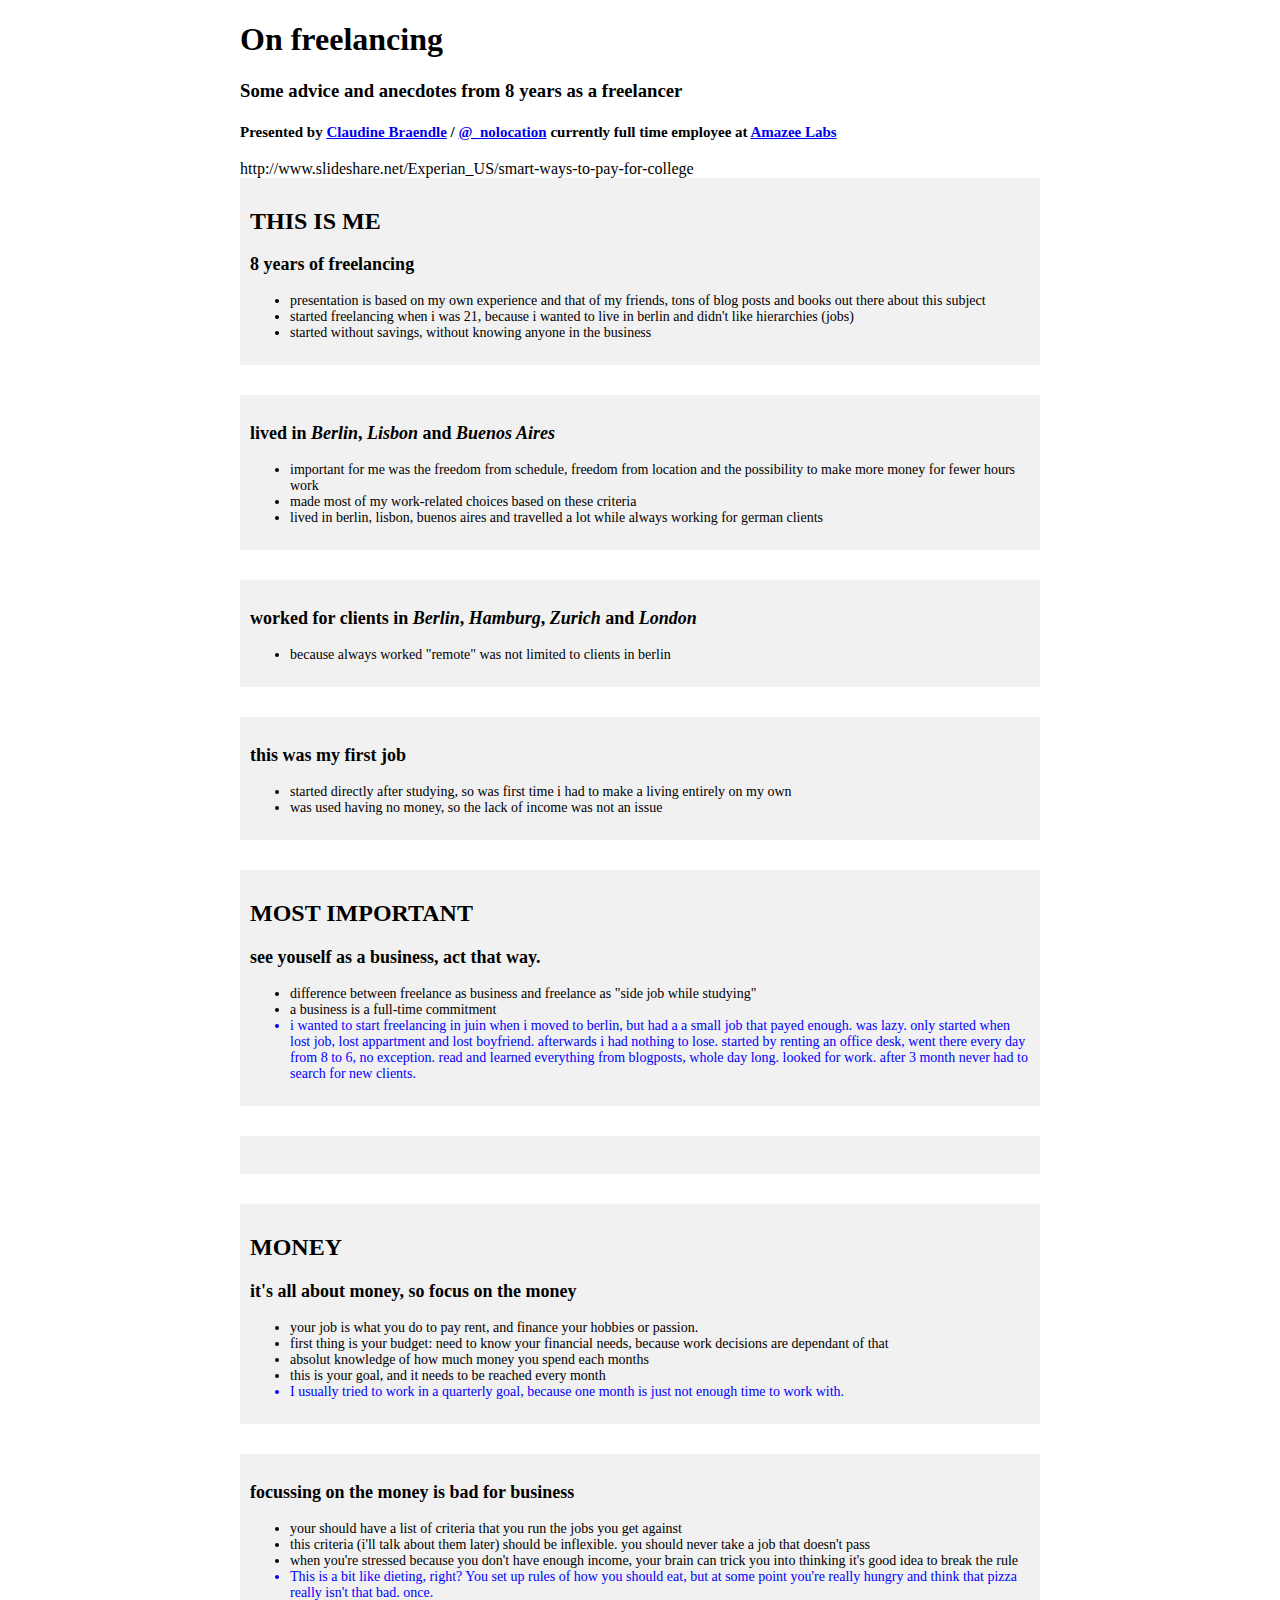
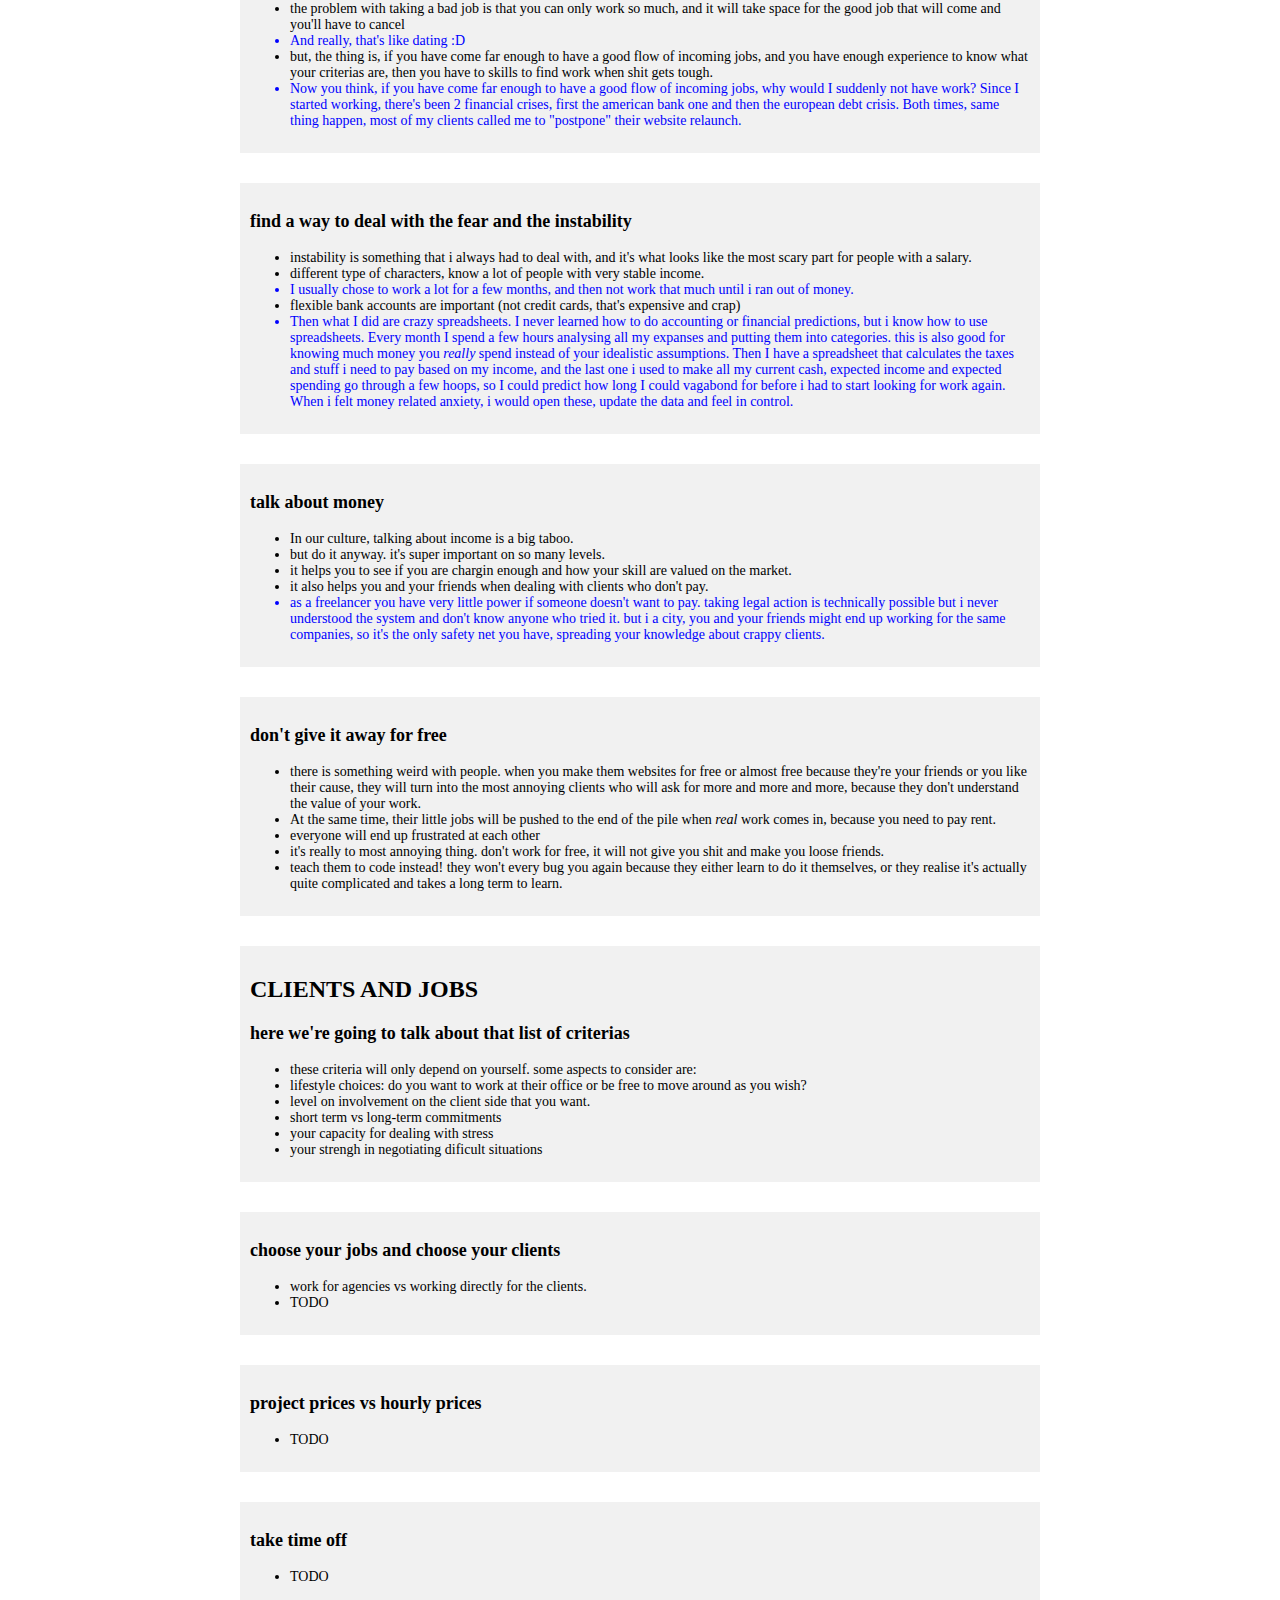
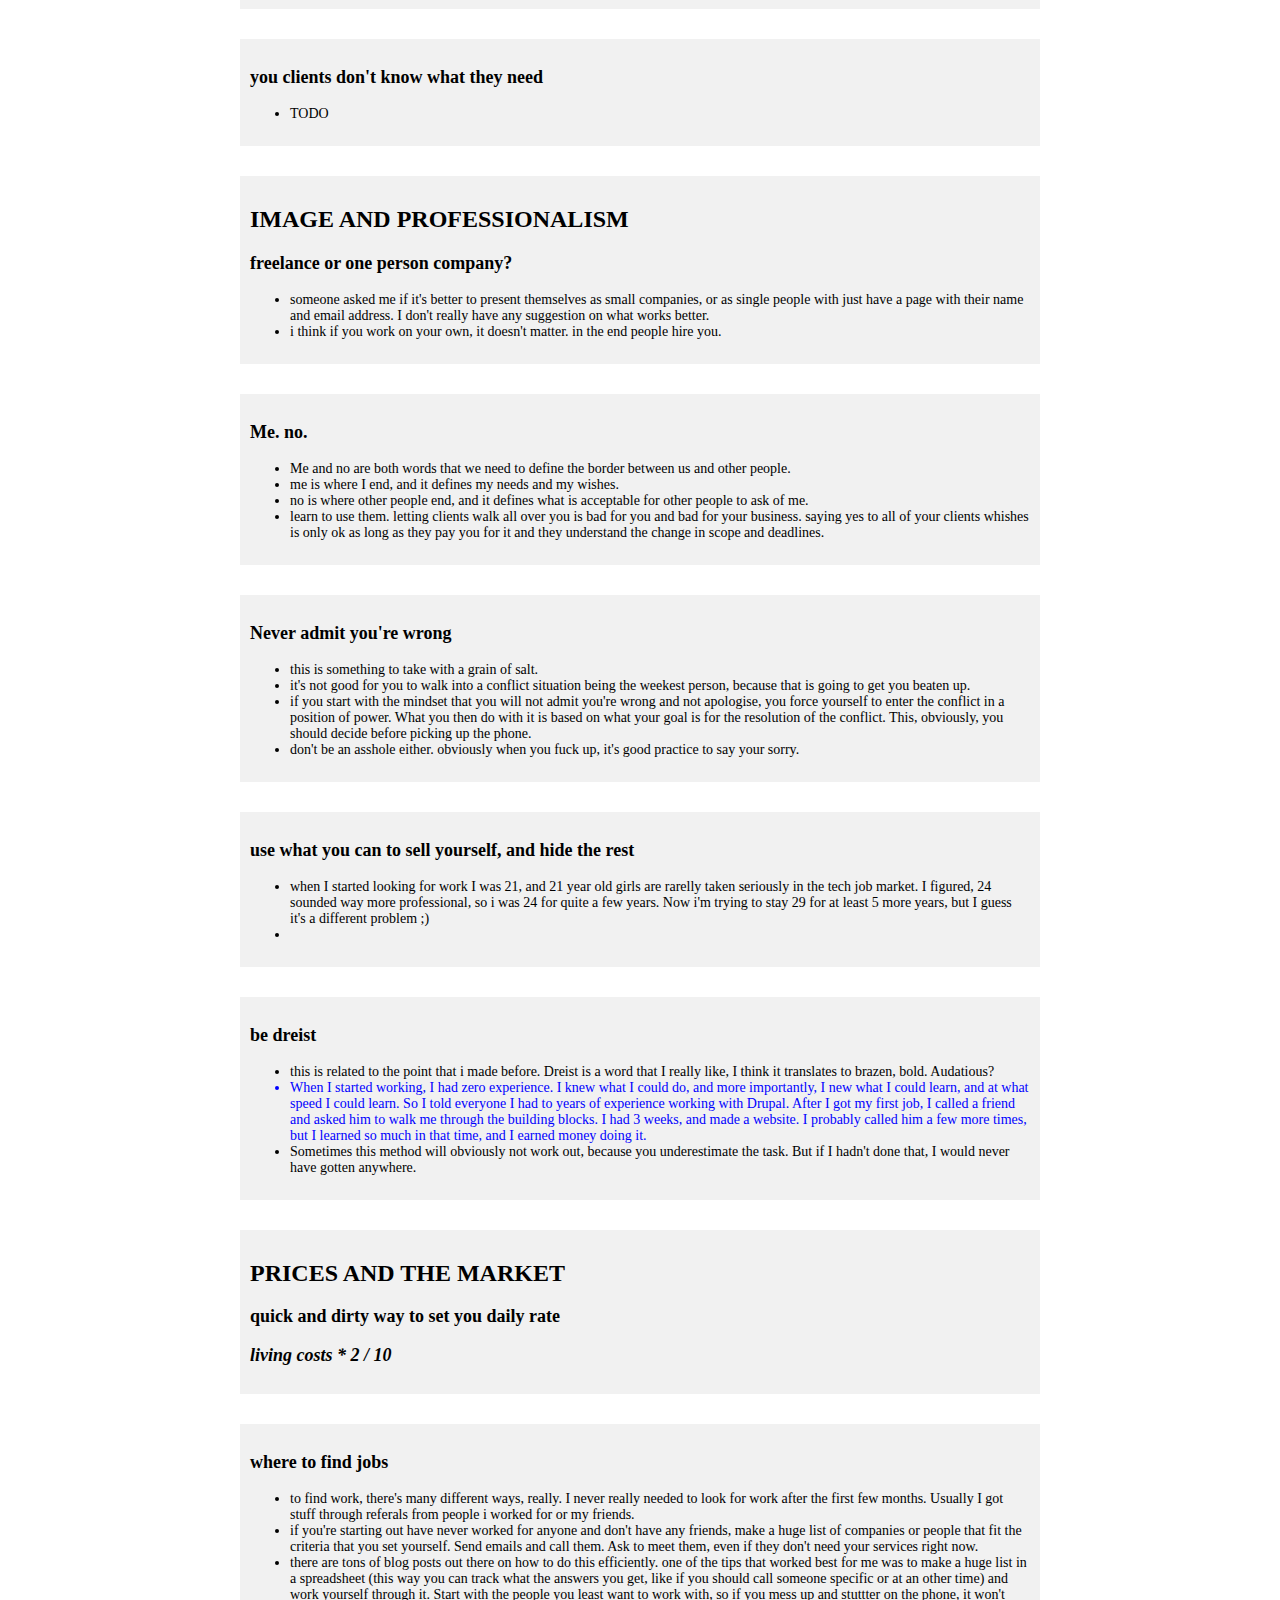
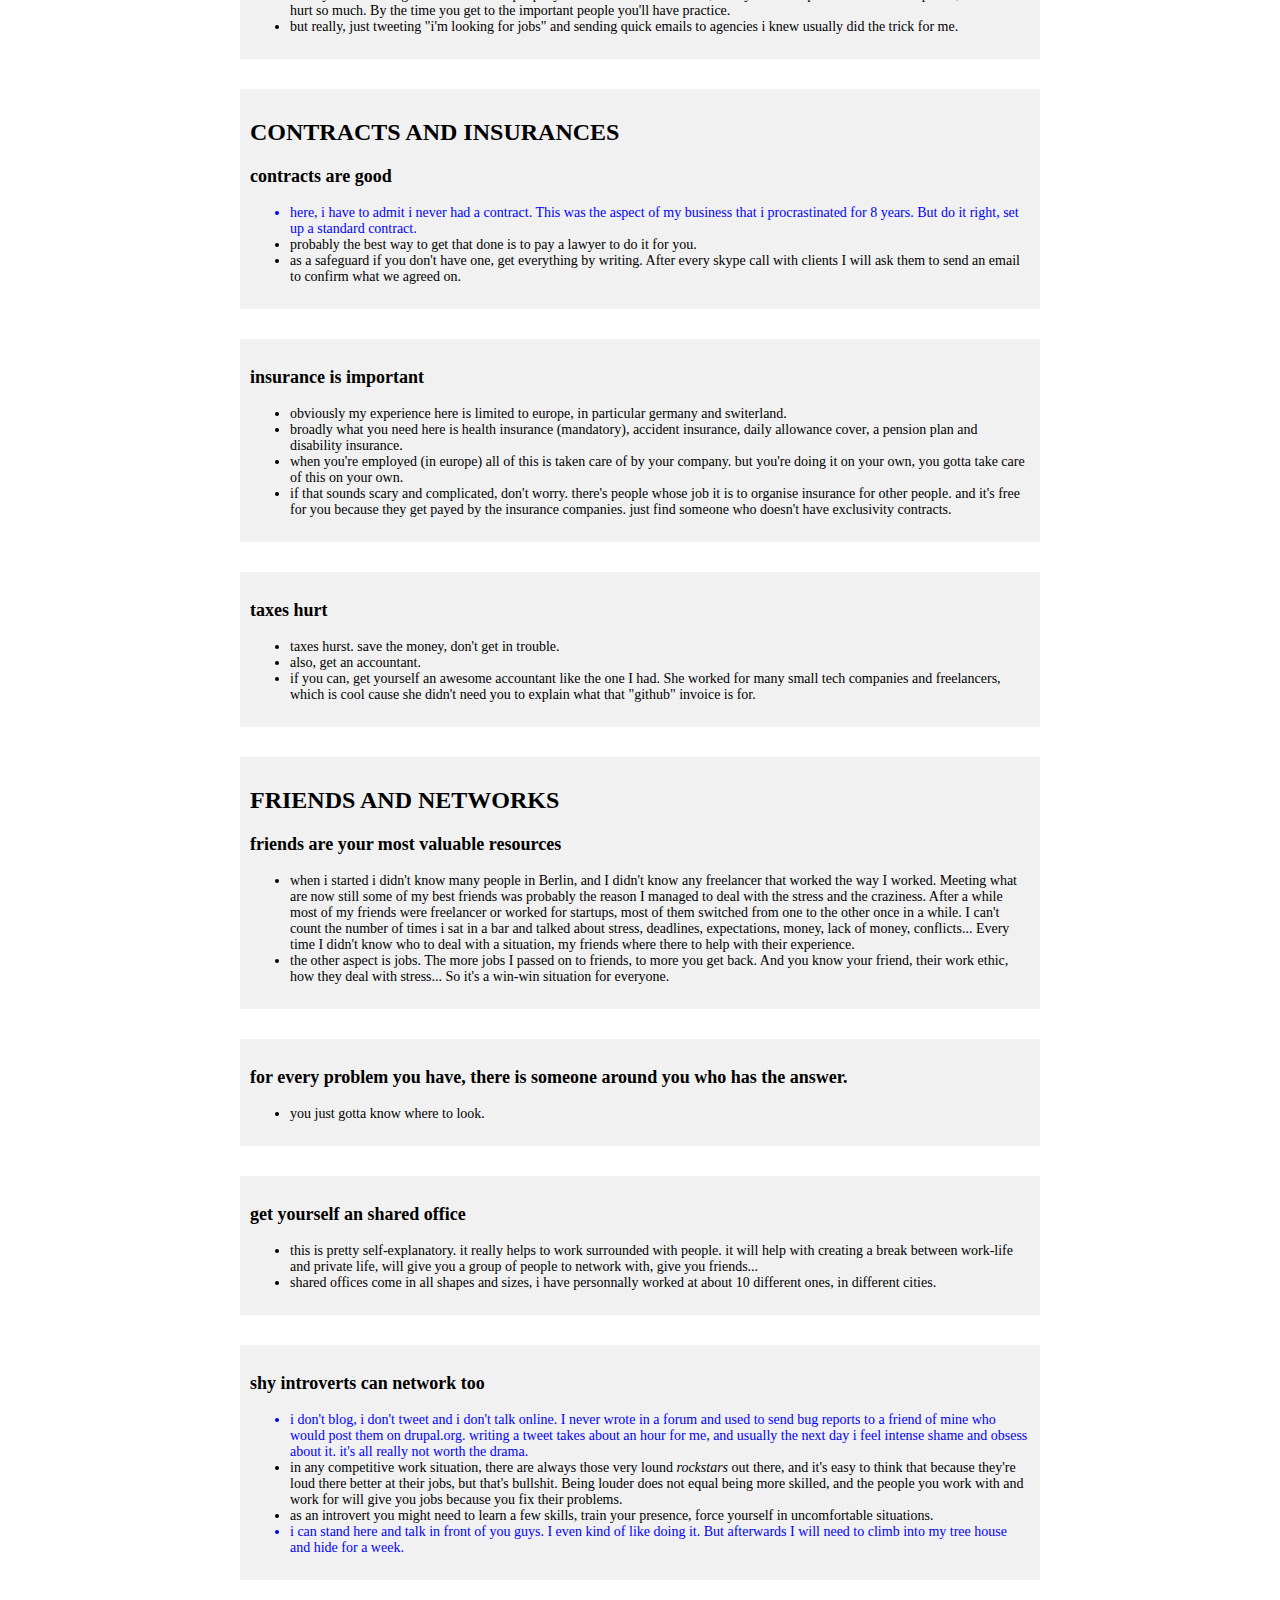
<file: text.html>
<!doctype html>
<html lang="en">

  <head>
    <meta charset="utf-8">

    <title>reveal.js – The HTML Presentation Framework</title>

    <meta name="description" content="A framework for easily creating beautiful presentations using HTML">
    <meta name="author" content="Hakim El Hattab">

    <meta name="apple-mobile-web-app-capable" content="yes">
    <meta name="apple-mobile-web-app-status-bar-style" content="black-translucent">

    <meta name="viewport" content="width=device-width, initial-scale=1.0, maximum-scale=1.0, user-scalable=no, minimal-ui">
  </head>

  <style type="text/css">
  .slides {
    margin: auto;
    width: 800px;
  }
  section > section {
    margin-bottom: 30px;
    padding: 10px;
    background: #f1f1f1;
  }
  section > p {
    font-size: 18px;
    font-weight: bold;
  }
  section > h2 {
    text-transform: uppercase;
  }
  .infos {
    font-size: 14px;
  }
  .annecdote {
    color: blue;
  }
  </style>

  <body>

    <div class="reveal">

      <!-- Any section element inside of this container is displayed as a slide -->
      <div class="slides">
        <section>
          <h1>On freelancing</h1>
          <h3>Some advice and anecdotes from 8 years as a freelancer</h3>
          <p>
            <small>Presented by <a href="http://nolocation.net">Claudine Braendle</a> / <a href="http://twitter.com/_nolocation">@_nolocation</a> currently full time employee at <a href="http://amazeelabs.com">Amazee Labs</a></small>
          </p>
        </section>
http://www.slideshare.net/Experian_US/smart-ways-to-pay-for-college
        <section>
          <section>
            <h2>This is me</h2>
            <p>8 years of freelancing</p>
            <div class="infos">
              <ul>
                <li>presentation is based on my own experience and that of my friends, tons of blog posts and books out there about this subject</li>
                <li>started freelancing when i was 21, because i wanted to live in berlin and didn't like hierarchies (jobs)</li>
                <li>started without savings, without knowing anyone in the business</li>
              </ul>
            </div>
          </section>
          <section>
            <p>lived in <em>Berlin</em>, <em>Lisbon</em> and <em>Buenos Aires</em></p>
            <div class="infos">
              <ul>
                <li>important for me was the freedom from schedule, freedom from location and the possibility to make more money for fewer hours work</li>
                <li>made most of my work-related choices based on these criteria</li>
                <li>lived in berlin, lisbon, buenos aires and travelled a lot while always working for german clients</li>
              </ul>
            </div>
          </section>
          <section>
            <p>worked for clients in <em>Berlin</em>, <em>Hamburg</em>, <em>Zurich</em> and <em>London</em></p>
            <div class="infos">
              <ul>
                <li>because always worked "remote" was not limited to clients in berlin</li>
              </ul>
            </div>
          </section>
          <section>
            <p>this was my first job</p>
            <div class="infos">
              <ul>
                <li>started directly after studying, so was first time i had to make a living entirely on my own</li>
                <li>was used having no money, so the lack of income was not an issue</li>
              </ul>
            </div>
          </section>
        </section>

        <section>
          <section>
            <h2>Most important</h2>
            <p>see youself as a business, act that way.</p>
            <div class="infos">
              <ul>
                <li>difference between freelance as business and freelance as "side job while studying"</li>
                <li>a business is a full-time commitment</li>
                <li class="annecdote">i wanted to start freelancing in juin when i moved to berlin, but had a a small job that payed enough. was lazy. only started when lost job, lost appartment and lost boyfriend. afterwards i had nothing to lose. started by renting an office desk, went there every day from 8 to 6, no exception. read and learned everything from blogposts, whole day long. looked for work. after 3 month never had to search for new clients.</li>
              </ul>
            </div>
          </section>
          <section>
            <p></p>
          </section>
        </section>

        <section>
          <section>
            <h2>Money</h2>
            <p>it's all about money, so focus on the money</p>
            <div class="infos">
              <ul>
                <li>your job is what you do to pay rent, and finance your hobbies or passion.</li>
                <li>first thing is your budget: need to know your financial needs, because work decisions are dependant of that</li>
                <li>absolut knowledge of how much money you spend each months</li>
                <li>this is your goal, and it needs to be reached every month</li>
                <li class="annecdote">I usually tried to work in a quarterly goal, because one month is just not enough time to work with.</li>
              </ul>
            </div>
          </section>
          <section>
            <p>focussing on the money is bad for business</p>
            <div class="infos">
              <ul>
                <li>your should have a list of criteria that you run the jobs you get against</li>
                <li>this criteria (i'll talk about them later) should be inflexible. you should never take a job that doesn't pass</li>
                <li>when you're stressed because you don't have enough income, your brain can trick you into thinking it's  good idea to break the rule</li>
                <li class="annecdote">This is a bit like dieting, right? You set up rules of how you should eat, but at some point you're really hungry and think that pizza really isn't that bad. once.</li>
                <li>the problem with taking a bad job is that you can only work so much, and it will take space for the good job that will come and you'll have to cancel</li>
                <li class="annecdote">And really, that's like dating :D</li>
                <li>but, the thing is, if you have come far enough to have a good flow of incoming jobs, and you have enough experience to know what your criterias are, then you have to skills to find work when shit gets tough.</li>
                <li class="annecdote">Now you think, if you have come far enough to have a good flow of incoming jobs, why would I suddenly not have work? Since I started working, there's been 2 financial crises, first the american bank one and then the european debt crisis. Both times, same thing happen, most of my clients called me to "postpone" their website relaunch.</li>
              </ul>
            </div>
          </section>
          <section>
            <p>find a way to deal with the fear and the instability</p>
            <div class="infos">
              <ul>
                <li>instability is something that i always had to deal with, and it's what looks like the most scary part for people with a salary.</li>
                <li>different type of characters, know a lot of people with very stable income.</li>
                <li class="annecdote">I usually chose to work a lot for a few months, and then not work that much until i ran out of money.</li>
                <li>flexible bank accounts are important (not credit cards, that's expensive and crap)</li>
                <li class="annecdote">Then what I did are crazy spreadsheets. I never learned how to do accounting or financial predictions, but i know how to use spreadsheets. Every month I spend a few hours analysing all my expanses and putting them into categories. this is also good for knowing much money you <em>really</em> spend instead of your idealistic assumptions. Then I have a spreadsheet that calculates the taxes and stuff i need to pay based on my income, and the last one i used to make all my current cash, expected income and expected spending go through a few hoops, so I could predict how long I could vagabond for before i had to start looking for work again. When i felt money related anxiety, i would open these, update the data and feel in control.</li>
              </ul>
            </div>
          </section>
          <section>
            <p>talk about money</p>
            <div class="infos">
              <ul>
                <li>In our culture, talking about income is a big taboo.</li>
                <li>but do it anyway. it's super important on so many levels.</li>
                <li>it helps you to see if you are chargin enough and how your skill are valued on the market.</li>
                <li>it also helps you and your friends when dealing with clients who don't pay.</li>
                <li class="annecdote">as a freelancer you have very little power if someone doesn't want to pay. taking legal action is technically possible but i never understood the system and don't know anyone who tried it. but i a city, you and your friends might end up working for the same companies, so it's the only safety net you have, spreading your knowledge about crappy clients.</li>
              </ul>
            </div>
          </section>
          <section>
            <p>don't give it away for free</p>
            <div class="infos">
              <ul>
                <li>there is something weird with people. when you make them websites for free or almost free because they're your friends or you like their cause, they will turn into the most annoying clients who will ask for more and more and more, because they don't understand the value of your work.</li>
                <li>At the same time, their little jobs will be pushed to the end of the pile when <em>real</em> work comes in, because you need to pay rent.</li>
                <li>everyone will end up frustrated at each other</li>
                <li>it's really to most annoying thing. don't work for free, it will not give you shit and make you loose friends.</li>
                <li>teach them to code instead! they won't every bug you again because they either learn to do it themselves, or they realise it's actually quite complicated and takes a long term to learn.</li>
              </ul>
            </div>
          </section>
        </section>

        <section>
          <section>
            <h2>Clients and Jobs</h2>
            <p>here we're going to talk about that list of criterias</p>
            <div class="infos">
              <ul>
                <li>these criteria will only depend on yourself. some aspects to consider are:</li>
                <li>lifestyle choices: do you want to work at their office or be free to move around as you wish?</li>
                <li>level on involvement on the client side that you want.</li>
                <li>short term vs long-term commitments</li>
                <li>your capacity for dealing with stress</li>
                <li>your strengh in negotiating dificult situations</li>
              </ul>
            </div>
          </section>
          <section>
            <p>choose your jobs and choose your clients</p>
            <div class="infos">
              <ul>
                <li>work for agencies vs working directly for the clients.</li>
                <li>TODO</li>
              </ul>
            </div>
          </section>
          <section>
            <p>project prices vs hourly prices</p>
            <div class="infos">
              <ul>
                <li>TODO</li>
              </ul>
            </div>
          </section>
          <section>
            <p>take time off</p>
            <div class="infos">
              <ul>
                <li>TODO</li>
              </ul>
            </div>
          </section>
          <section>
            <p>you clients don't know what they need</p>
            <div class="infos">
              <ul>
                <li>TODO</li>
              </ul>
            </div>
          </section>
        </section>

        <section>
          <section>
            <h2>Image and professionalism</h2>
            <p>freelance or one person company?</p>
            <div class="infos">
              <ul>
                <li>someone asked me if it's better to present themselves as small companies, or as single people with just have a page with their name and email address. I don't really have any suggestion on what works better.</li>
                <li>i think if you work on your own, it doesn't matter. in the end people hire you.</li>
              </ul>
            </div>
          </section>
          <section>
            <p>Me. no.</p>
            <div class="infos">
              <ul>
                <li>Me and no are both words that we need to define the border between us and other people.</li>
                <li>me is where I end, and it defines my needs and my wishes.</li>
                <li>no is where other people end, and it defines what is acceptable for other people to ask of me.</li>
                <li>learn to use them. letting clients walk all over you is bad for you and bad for your business. saying yes to all of your clients whishes is only ok as long as they pay you for it and they understand the change in scope and deadlines.</li>
              </ul>
            </div>
          </section>
          <section>
            <p>Never admit you're wrong</p>
            <div class="infos">
              <ul>
                <li>this is something to take with a grain of salt.</li>
                <li>it's not good for you to walk into a conflict situation being the weekest person, because that is going to get you beaten up.</li>
                <li>if you start with the mindset that you will not admit you're wrong and not apologise, you force yourself to enter the conflict in a position of power. What you then do with it is based on what your goal is for the resolution of the conflict. This, obviously, you should decide before picking up the phone.</li>
                <li>don't be an asshole either. obviously when you fuck up, it's good practice to say your sorry.</li>
              </ul>
            </div>
          </section>
          <section>
            <p>use what you can to sell yourself, and hide the rest</p>
            <div class="infos">
              <ul>
                <li>when I started looking for work I was 21, and 21 year old girls are rarelly taken seriously in the tech job market. I figured, 24 sounded way more professional, so i was 24 for quite a few years. Now i'm trying to stay 29 for at least 5 more years, but I guess it's a different problem ;)</li>
                <li></li>
              </ul>
            </div>
          </section>
          <section>
            <p>be dreist</p>
            <div class="infos">
              <ul>
                <li>this is related to the point that i made before. Dreist is a word that I really like, I think it translates to brazen, bold. Audatious?</li>
                <li class="annecdote">When I started working, I had zero experience. I knew what I could do, and more importantly, I new what I could learn, and at what speed I could learn. So I told everyone I had to years of experience working with Drupal. After I got my first job, I called a friend and asked him to walk me through the building blocks. I had 3 weeks, and made a website. I probably called him a few more times, but I learned so much in that time, and I earned money doing it.</li>
                <li>Sometimes this method will obviously not work out, because you underestimate the task. But if I hadn't done that, I would never have gotten anywhere.</li>
              </ul>
            </div>
          </section>
        </section>

        <section>
          <section>
            <h2>Prices and the market</h2>
            <p>quick and dirty way to set you daily rate</p>
            <p><em>living costs * 2 / 10</em></p>
            <div class="infos">
              <ul>

              </ul>
            </div>
          </section>
          <section>
            <p>where to find jobs</p>
            <div class="infos">
              <ul>
                <li>to find work, there's many different ways, really. I never really needed to look for work after the first few months. Usually I got stuff through referals from people i worked for or my friends.</li>
                <li>if you're starting out have never worked for anyone and don't have any friends, make a huge list of companies or people that fit the criteria that you set yourself. Send emails and call them. Ask to meet them, even if they don't need your services right now.</li>
                <li>there are tons of blog posts out there on how to do this efficiently. one of the tips that worked best for me was to make a huge list in a spreadsheet (this way you can track what the answers you get, like if you should call someone specific or at an other time) and work yourself through it. Start with the people you least want to work with, so if you mess up and stuttter on the phone, it won't hurt so much. By the time you get to the important people you'll have practice.</li>
                <li>but really, just tweeting "i'm looking for jobs" and sending quick emails to agencies i knew usually did the trick for me.</li>
              </ul>
            </div>
          </section>
        </section>

        <section>
          <section>
            <h2>Contracts and insurances</h2>
            <p>contracts are good</p>
            <div class="infos">
              <ul>
                <li class="annecdote">here, i have to admit i never had a contract. This was the aspect of my business that i procrastinated for 8 years. But do it right, set up a standard contract.</li>
                <li>probably the best way to get that done is to pay a lawyer to do it for you.</li>
                <li>as a safeguard if you don't have one, get everything by writing. After every skype call with clients I will ask them to send an email to confirm what we agreed on.</li>
              </ul>
            </div>
          </section>
          <section>
            <p>insurance is important</p>
            <div class="infos">
              <ul>
                <li>obviously my experience here is limited to europe, in particular germany and switerland.</li>
                <li>broadly what you need here is health insurance (mandatory), accident insurance, daily allowance cover, a pension plan and disability insurance.</li>
                <li>when you're employed (in europe) all of this is taken care of by your company. but you're doing it on your own, you gotta take care of this on your own.</li>
                <li>if that sounds scary and complicated, don't worry. there's people whose job it is to organise insurance for other people. and it's free for you because they get payed by the insurance companies. just find someone who doesn't have exclusivity contracts.</li>
              </ul>
            </div>
          </section>
          <section>
            <p>taxes hurt</p>
            <div class="infos">
              <ul>
                <li>taxes hurst. save the money, don't get in trouble.</li>
                <li>also, get an accountant.</li>
                <li>if you can, get yourself an awesome accountant like the one I had. She worked for many small tech companies and freelancers, which is cool cause she didn't need you to explain what that "github" invoice is for.</li>
              </ul>
            </div>
          </section>
        </section>

        <section>
          <section>
            <h2>Friends and networks</h2>
            <p>friends are your most valuable resources</p>
            <div class="infos">
              <ul>
                <li>when i started i didn't know many people in Berlin, and I didn't know any freelancer that worked the way I worked. Meeting what are now still some of my best friends was probably the reason I managed to deal with the stress and the craziness. After a while most of my friends were freelancer or worked for startups, most of them switched from one to the other once in a while. I can't count the number of times i sat in a bar and talked about stress, deadlines, expectations, money, lack of money, conflicts... Every time I didn't know who to deal with a situation, my friends where there to help with their experience.</li>
                <li>the other aspect is jobs. The more jobs I passed on to friends, to more you get back. And you know your friend, their work ethic, how they deal with stress... So it's a win-win situation for everyone.</li>
              </ul>
            </div>
          </section>
          <section>
            <p>for every problem you have, there is someone around you who has the answer.</p>
            <div class="infos">
              <ul>
                <li>you just gotta know where to look.</li>
              </ul>
            </div>
          </section>
          <section>
            <p>get yourself an shared office</p>
            <div class="infos">
              <ul>
                <li>this is pretty self-explanatory. it really helps to work surrounded with people. it will help with creating a break between work-life and private life, will give you a group of people to network with, give you friends...</li>
                <li>shared offices come in all shapes and sizes, i have personnally worked at about 10 different ones, in different cities.</li>
              </ul>
            </div>
          </section>
          <section>
            <p>shy introverts can network too</p>
            <div class="infos">
              <ul>
                <li class="annecdote">i don't blog, i don't tweet and i don't talk online. I never wrote in a forum and used to send bug reports to a friend of mine who would post them on drupal.org. writing a tweet takes about an hour for me, and usually the next day i feel intense shame and obsess about it. it's all really not worth the drama.</li>
                <li>in any competitive work situation, there are always those very lound <em>rockstars</em> out there, and it's easy to think that because they're loud there better at their jobs, but that's bullshit. Being louder does not equal being more skilled, and the people you work with and work for will give you jobs because you fix their problems.</li>
                <li>as an introvert you might need to learn a few skills, train your presence, force yourself in uncomfortable situations.</li>
                <li class="annecdote">i can stand here and talk in front of you guys. I even kind of like doing it. But afterwards I will need to climb into my tree house and hide for a week.</li>
              </ul>
            </div>
          </section>
        </section>

      </div>

    </div>

  </body>
</html>
</file>
